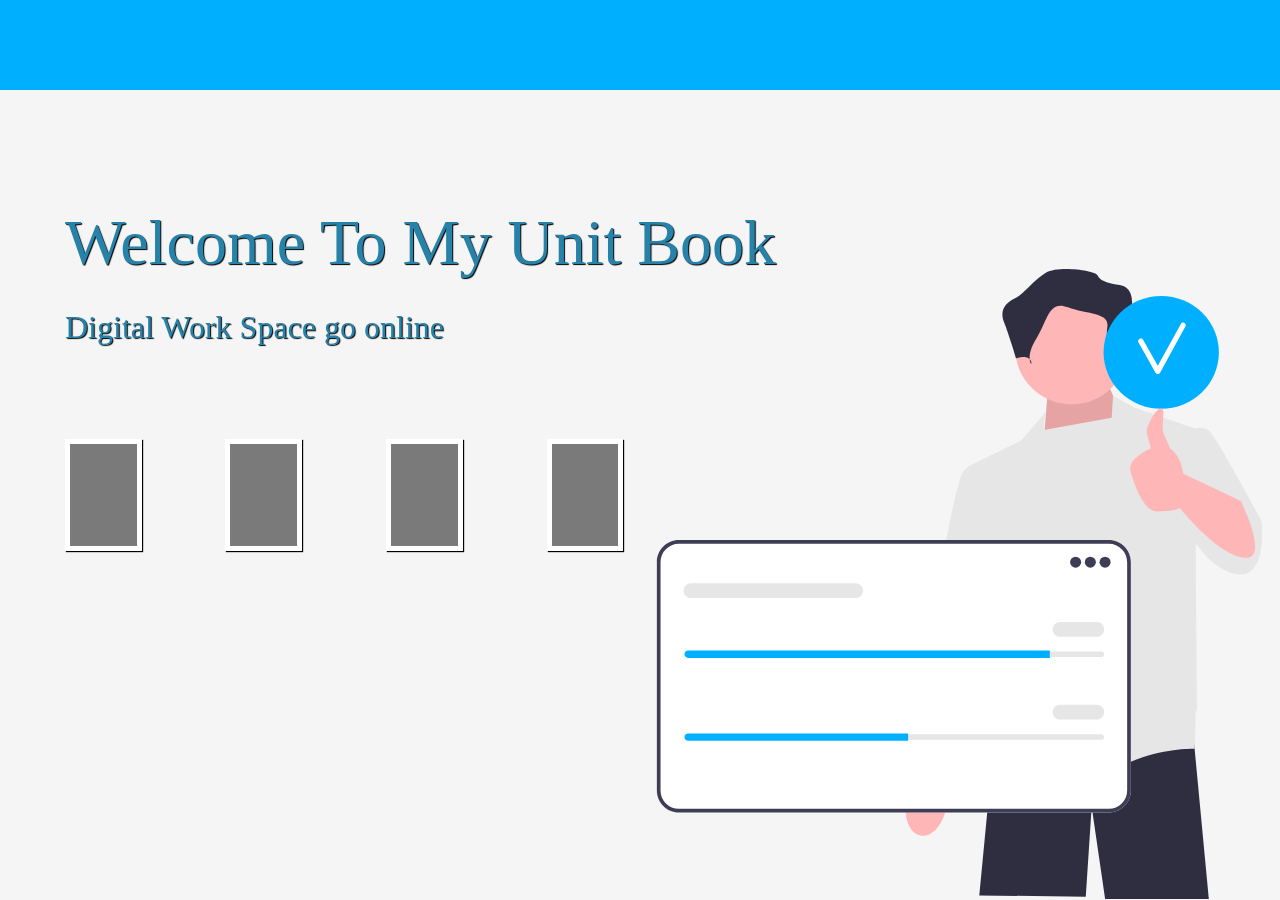
<file: index.html>
<!DOCTYPE html>
<html lang="en">

<head>
    <meta charset="UTF-8">
    <meta http-equiv="X-UA-Compatible" content="IE=edge">
    <meta name="viewport" content="width=device-width, initial-scale=1.0">
    <title>My Unit Book | GitHub Digital Resume</title>
    <link rel="stylesheet" href="https://cdnjs.cloudflare.com/ajax/libs/animate.css/4.1.1/animate.min.css" />
    <link rel="stylesheet" href="style.css">
</head>

<body>
    <header>


    </header>
    <div class="banner">
        <div class="title animate__animated animate__lightSpeedInLeft">
            Welcome To My Unit Book <br>
            <span style="font-size:2rem;">Digital Work Space go online </span>

        </div>
        <div class="course"></div>
        <div class="course"></div>
        <div class="course"></div>
        <div class="course"></div>



    </div>

</body>

</html>
</file>
<file: style.css>
* {
    margin: 0;
    padding: 0;
    box-sizing: border-box;
}

header {
    height: 10vh;
    background-color: #00B0FF;
}

.banner {
    height: 90vh;
    display: flex;
    justify-content: flex-start;
    flex-wrap: wrap;
    align-items: flex-end;
    align-content: center;
    gap: 20px 20px;
    background-color: whitesmoke;
    background-image: url(src/join.svg);
    background-repeat: no-repeat;
    background-size: 50% 70vh;
    background-position: right bottom;
    animation-name: bg;
    animation-duration: 2s;
    transition: 2s;
    border: 1px solid transparent;
}

.course {
    width: 6%;
    height: 12.5vh;
    background-color: rgba(0, 0, 0, 0.50);
    margin-left: 5%;
    border: 5px white solid;
    box-shadow: 1px 1px 1px black;
    transition: 1s;

}

.course:hover {
    transform: scaleX(1);
    border-radius: 20px;
    border: 5px #00BFA6 solid;
    box-shadow: inset -1px -1px 1px black;
}

.title {
    width: 100%;
    padding: 2% 0%;
    font-size: 4rem;
    color: #2782AA;
    text-shadow: 1px 1px 1px black;
    margin-left: 5%;
    position: fixed;
    top: 20vh;

}



@keyframes bg {
    0% {
        background-color: whitesmoke;

    }

    25% {
        background-color: white;
    }

    50% {
        background-color: whitesmoke;
    }

    75% {
        background-color: white;
    }

    100% {
        background-color: whitesmoke;
    }
}
</file>
